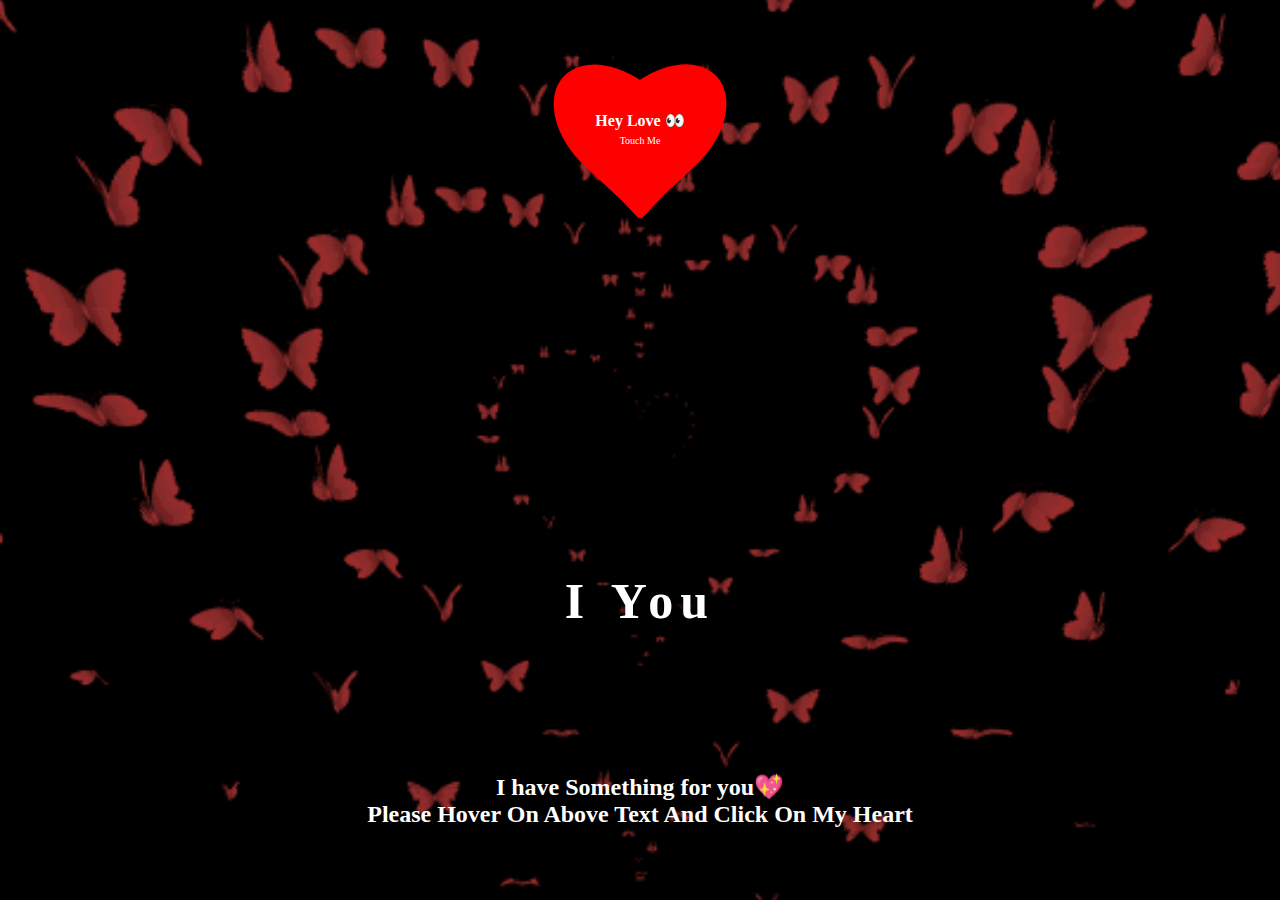
<file: index.html>
<!DOCTYPE html>
<html lang="en">
  <head>
    <meta charset="UTF-8" />
    <meta name="viewport" content="width=device-width, initial-scale=1.0" />
    <title>LOVE</title>
    <link rel="stylesheet" href="style.css" />
  </head>
  <body>
    <section id="home" class="home">
      <div class="home_section"></div>
      <div id="container">
        <div class="left"></div>
        <div class="right"></div>
        <a href="new.html"
          ><p>
            Hey Love 👀 <br />

            <span>Touch Me</span>
          </p></a
        >
      </div>
      <h1><span>I&nbsp;</span><span>You</span></h1>
      <h2>
        I have Something for you💖 <br />
        Please Hover On Above Text And Click On My Heart
      </h2>
    </section>
  </body>
</html>
</file>
<file: style.css>
* {
  margin: 0;
  padding: 0;
  box-sizing: border-box;
}

#home {
  width: 100%;
  height: 100vh;
  background-image: url(/bf.gif);
  background-repeat: no-repeat;
  background-size: cover;
  background-position: center;
  background-color: rgba(15, 13, 14, 0.459);
  background-blend-mode: overlay;
  display: flex;
  justify-content: center;
  align-items: center;
  background-attachment: fixed;

  animation-name: bg-change;
  animation-duration: 15s;
  animation-timing-function: linear;
  animation-direction: alternate;
  animation-iteration-count: infinite;

  overflow: hidden;
}

@keyframes bg-change {
  from {
    background-image: url(/bf.gif);
  }

  to {
    background-image: url(/bf.gif);
  }
}

.home_section {
  width: 80%;
  min-height: 400px;
  display: flex;
  justify-content: center;
  align-items: center;
  padding: 10px;
}

/**************/

#container {
  width: 30vw;
  aspect-ratio: 1;
  display: flex;
  align-items: center;
  justify-content: center;
  animation: Beat 2s ease infinite alternate;

  position: absolute;
  left: 35%;
  top: -7%;
}
#container a {
  position: absolute;
  text-decoration: none;
  color: white;
  text-align: center;
  font-weight: 700;
  font-family: cursive;
}
#container span {
  color: rgb(255, 255, 255);
  font-weight: 300;
  font-size: 10px;
  padding-top: 100px;
}
.left {
  background-color: red;
  height: 12vw;
  aspect-ratio: 1/1.5;
  border-radius: 50% 50% 0% 0%;
  rotate: -47deg;
  translate: 30%;
}
.right {
  background-color: red;
  height: 12vw;
  aspect-ratio: 1/1.5;
  border-radius: 50% 50% 0% 0%;
  rotate: 47deg;
  translate: -30%;
}
@keyframes Beat {
  0% {
    transform: scale(120%);
    filter: drop-shadow(10px 10px 6px #f00606);
  }
  40% {
    transform: scale(100%);
    filter: drop-shadow(10px 10px 60px #f00606);
  }
  100% {
    transform: scale(120%);
    filter: drop-shadow(10px 10px 90px #f00606);
  }
}

h2 {
  position: absolute;
  color: rgb(255, 255, 255);
  font-family: cursive;
  font-weight: 900;
  white-space: nowrap;
  bottom: 8%;
  text-align: center;
  animation: flicker 0.5s ease-in-out infinite alternate;
}
@keyframes flicker {
  0% {
    opacity: 0.8;
    text-shadow: 2px 2px 10px rgb(0, 0, 0);
  }
  100% {
    opacity: 1;
    text-shadow: 2px 2px 20px rgb(255, 0, 0);
  }
}

h1 {
  color: #ffffff;
  font-size: 50px;
  font-weight: bold;
  font-family: cursive;
  letter-spacing: 7px;
  cursor: pointer;
  position: absolute;
  bottom: 30%;
}
h1 span {
  transition: 0.2s linear;
}
h1:hover span:nth-child(1) {
  margin-right: 5px;
}
h1:hover span:nth-child(1):after {
  content: "💖";
}
h1:hover span:nth-child(2) {
  margin-left: 30px;
}
h1:hover span {
  color: #fff;
  text-shadow: 0 0 10px #da2626, 0 0 20px #e74343, 0 0 40px #fff;
}
@media only screen and (min-device-width: 320px) and (max-device-width: 480px) {
  h2,
  p {
    font-size: 10px;
  }
  .left {
    height: 22vw;
  }
  .right {
    height: 22vw;
  }
}
</file>
